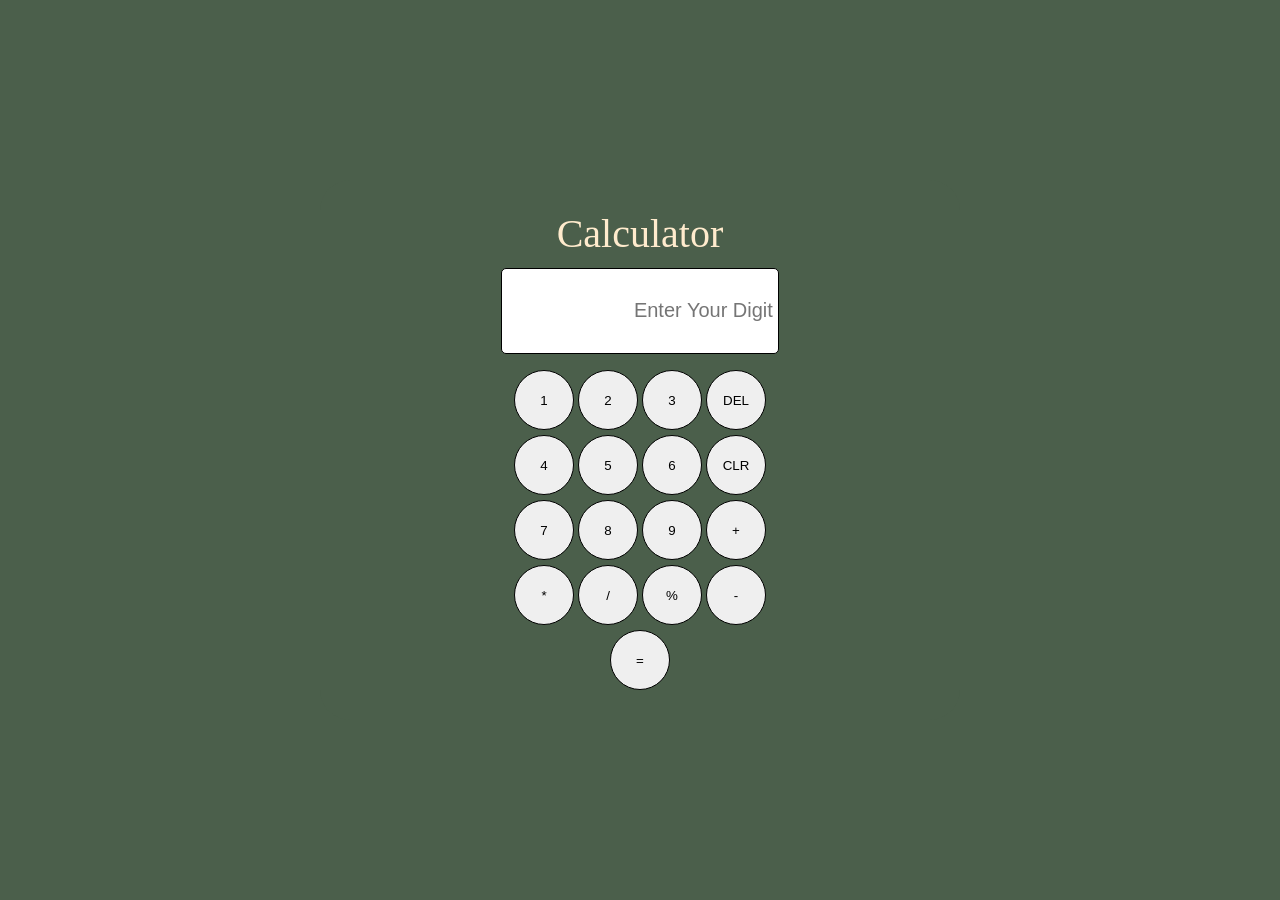
<file: java-script/index.html>
<!DOCTYPE html>
<html lang="en">
<head>
    <meta charset="UTF-8">
    <meta name="viewport" content="width=device-width, initial-scale=1.0">
    <link rel="stylesheet" href="design.css">
    <title>Calculator</title>
</head>
<body>
    <div class="main">
        <p id="Title">Calculator</p>
        <div id="display">
            <input type="text" placeholder="Enter Your Digit" id="display1">
        </div>
        <div class="btns">
            <input type="button" value="1" onclick="display1.value += '1' ">
            <input type="button" name="btn-2" value="2" onclick="display1.value += '2'">
            <input type="button" name="btn-3" value="3" onclick="display1.value += '3'">
            <input type="button" name="del" value="DEL" onclick="display1.value = display1.value.slice(0,-1)">
        </div>
        <div class="btns">
            <input type="button" name="btn-4" value="4" onclick="display1.value += '4'">
            <input type="button" name="btn-5" value="5" onclick="display1.value += '5'">
            <input type="button" name="btn-6" value="6" onclick="display1.value += '6'">
            <input type="button" name="clr" value="CLR" onclick="display1.value = '' ">
        </div>
        <div class="btns">
            <input type="button" name="btn-7" value="7" onclick="display1.value += '7'">
            <input type="button" name="btn-8" value="8" onclick="display1.value += '8'">
            <input type="button" name="btn-9" value="9" onclick="display1.value += '9'">    
            <input type="button" name="" value="+" onclick="display1.value += '+'">
        </div>
        <div class="btns">
            <input type="button" value="*" onclick="display1.value += '*'">
            <input type="button" value="/" onclick="display1.value += '/'">
            <input type="button" value="%" onclick="display1.value += '%'">
            <input type="button" value="-" onclick="display1.value += '-'">
        </div>
        <div class="btns">
            <input type="submit" value="=" onclick="display1.value = eval(display1.value)">
        </div>
       
    </div>
    <script src="countdown.js"></script>
</body>
</html>
</file>
<file: java-script/design.css>
*{
    box-sizing: border-box;
    margin: 0;
    padding: 0;
}
html{
    /* border: 2px solid blue; */
    background-color: rgb(75, 95, 75);
    /* height: 100vh; */
}

body{
    /* border: 2px solid yellow; */
    width: 100vw;
    height: 100vh;
    display: flex;
    justify-content: center;
    align-items: center;
    /* border-radius: 30px; */
    /* flex-direction: column; */
    
}
.main{
    height: 60%;
    width: 50%;
    /* border: 2px solid black; */
    background-color: rgb(75, 95, 75);
    display: flex;
    justify-content: center;
    align-items: center;
    flex-direction: column;
    border-radius: 30px;
}
input{
    /* border: 2px solid black; */
    width: 30px;
    height: 40px;
}

#display{
    /* border: 2px solid yellow; */
    /* height: 20%; */
    width: 70%;
    display: flex;
    justify-content: center;
    align-items: center;
    height: 20%;
}
#display > input{
    border: 1px solid black;
    width: 62%;
    text-align: right;
    padding-right: 5px;
    height: 80%;
    font-size: 20px;
    border-radius: 5px;
}
.btns input{
    
    border: 1px solid black;
    width: 60px;
    height: 60px;
    margin-top: 5px;
    border-radius: 50%;
}
.btns input:hover{
    box-shadow: -2px -2px 4px black;
    cursor: pointer;
}

#Title{
    color: blanchedalmond;
    font-size: 40px;
}
</file>
